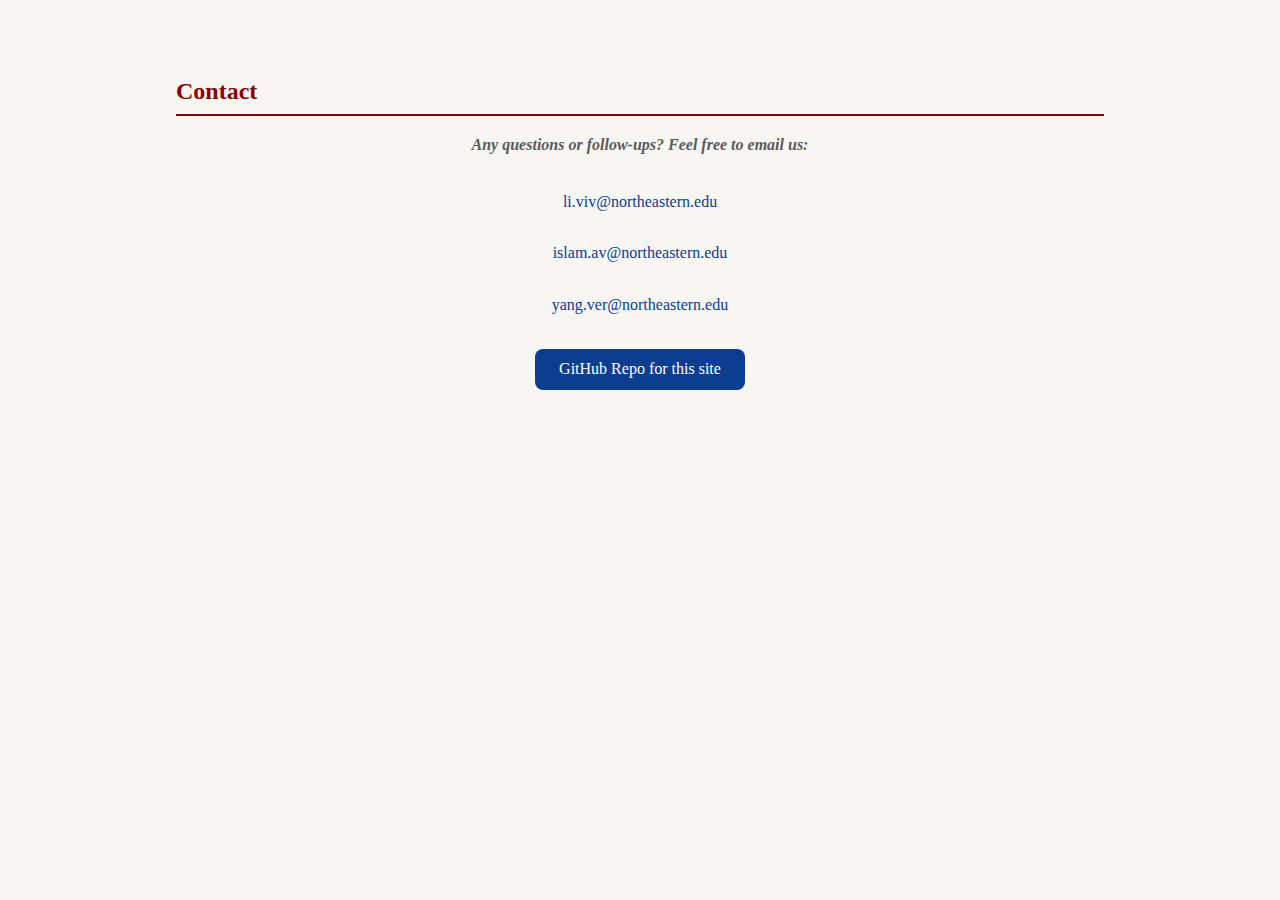
<file: contact.html>
<!DOCTYPE html>
<!-- author @ vivian li, avita islam, veronica yang -->
<html lang="en">

<head>
    <meta charset="UTF-8">
    <meta name="viewport" content="width=device-width, initial-scale=1.0">
    <title>Contact</title>
    <link rel="stylesheet" href="style.css">
</head>

<body>
    <h2> Contact </h2>
    <h4> Any questions or follow-ups? Feel free to email us: </h4>
    <div class="contact">
        <a href="mailto:li.viv@northeastern.edu">li.viv@northeastern.edu</a> <br>
        <a href="mailto:islam.av@northeastern.edu">islam.av@northeastern.edu</a> <br>
        <a href="mailto:yang.ver@northeastern.edu">yang.ver@northeastern.edu</a>
    </div>
    </h4>
    <div class="button-container">
        <button id="button">GitHub Repo for this site </button>
        <script> const navigateButton = document.getElementById("button")
            navigateButton.addEventListener("click", function () {
                window.location.href = "https://github.com/vivianli1337/ds4200_boston_rentals"
            })
        </script>
    </div>

</body>

</html>
</file>
<file: style.css>
* {
    box-sizing: border-box;
    margin: 0;
    padding: 0;
}

body {
    font-family: 'Georgia', serif;
    background-color: #f7f6f3;
    color: #333;
    line-height: 1.6;
    padding: 2rem 1rem;
    max-width: 960px;
    margin: auto;
}

h1 {
    text-align: center;
    color: #0b3d91;
    /* Boston Blue */
    font-size: 3rem;
    margin-bottom: 0.5rem;
}

h4 {
    text-align: center;
    font-style: italic;
    color: #5a5a5a;
    margin-bottom: 2rem;
}

h2 {
    color: #8b0000;
    /* Brick Red */
    border-bottom: 2px solid #8b0000;
    padding-bottom: 0.2rem;
    margin-top: 2.5rem;
    margin-bottom: 1rem;
}

p {
    margin-bottom: 1rem;
    font-size: 1.1rem;
}

a {
    color: #0b3d91;
    text-decoration: none;
}

a:hover {
    text-decoration: underline;
}

.button-container {
    display: flex;
    justify-content: center;
    margin-top: 2rem;
}

button {
    background-color: #0b3d91;
    color: #fff;
    padding: 0.7rem 1.5rem;
    font-size: 1rem;
    border: none;
    border-radius: 8px;
    cursor: pointer;
    transition: background-color 0.3s ease;
    font-family: 'Georgia', serif;
}

button:hover {
    background-color: #063170;
}

.data-info {
    background-color: #e6e6e6;
    border-left: 6px solid #8b0000;
    padding: 1rem 1.5rem;
    margin-top: 2rem;
    border-radius: 8px;
}

iframe {
    border-radius: 8px;
    box-shadow: 0 2px 8px rgba(0, 0, 0, 0.1);
}

div,
section {
    margin-bottom: 2rem;
}

.fig3-img {
    flex: 1 1 55%;
    text-align: center;
}

.contact {
    display: flex;
    flex-direction: column;
    align-items: center;
}
</file>
